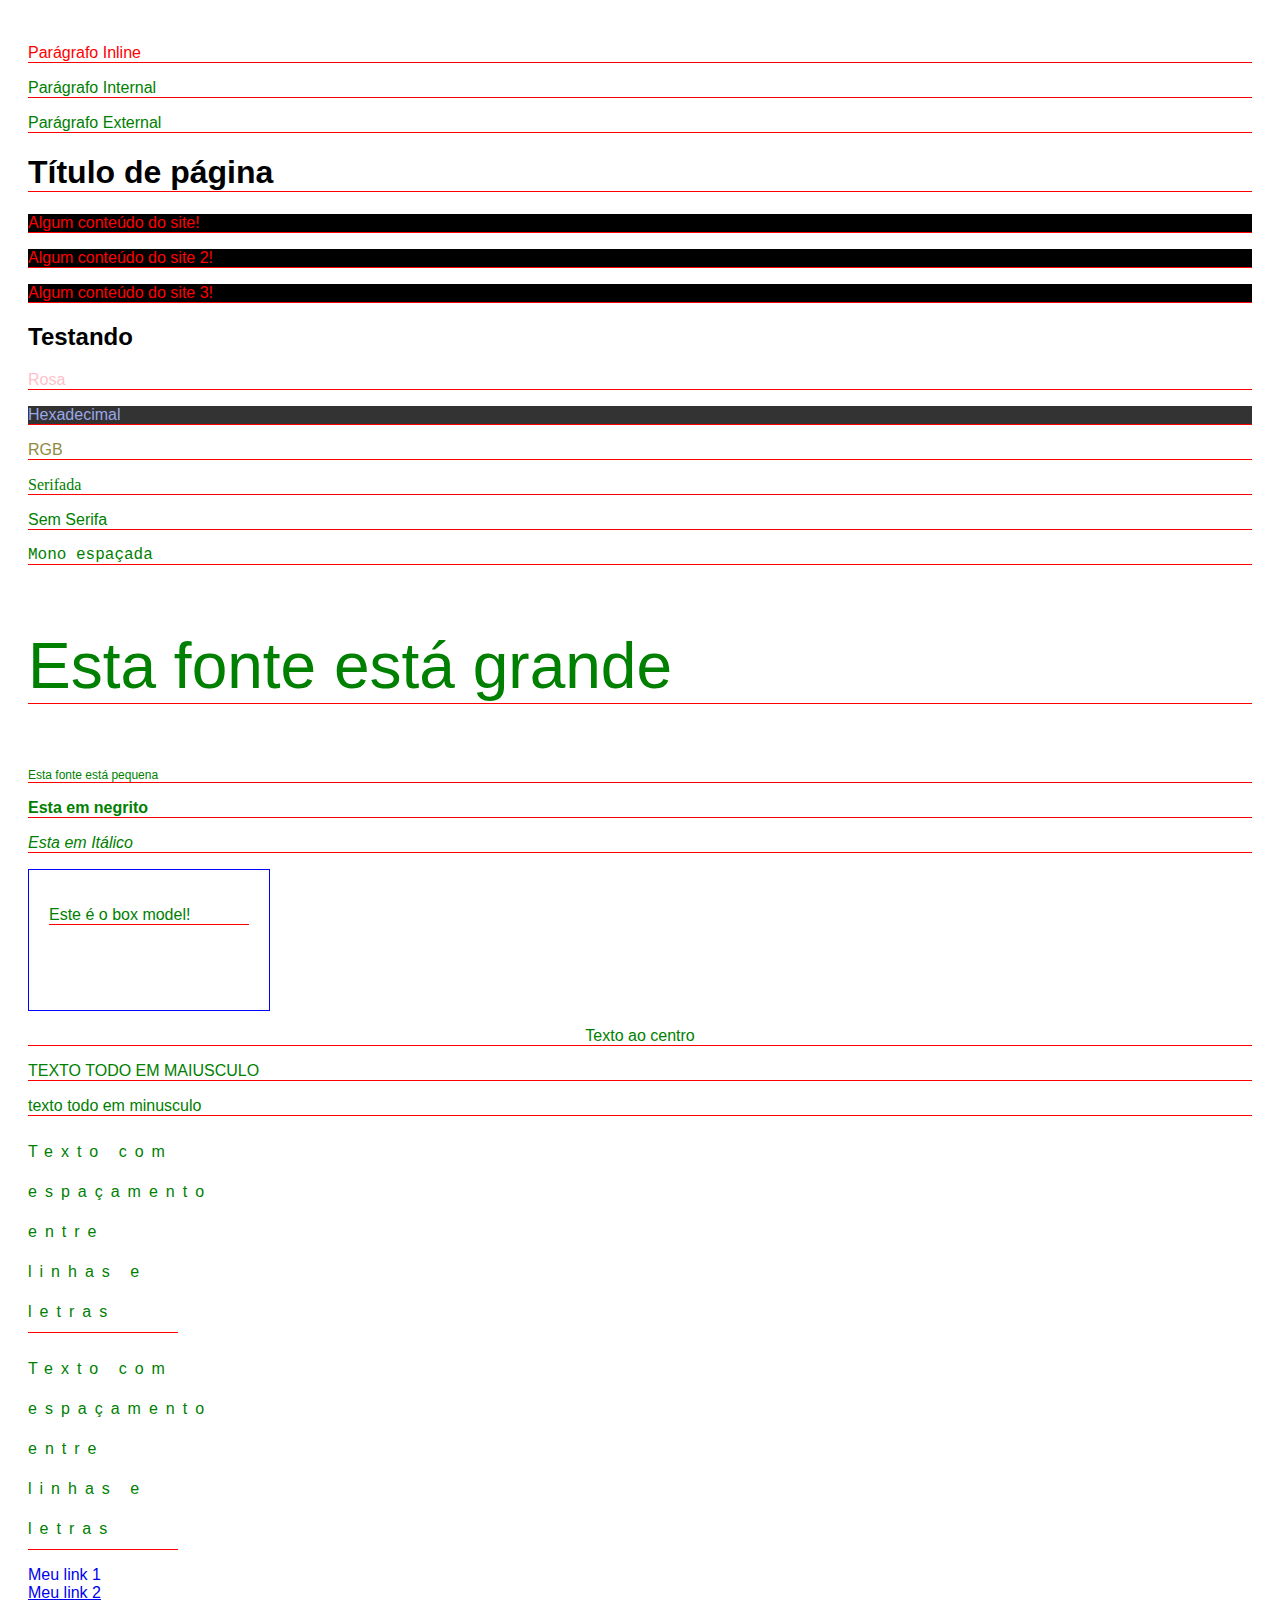
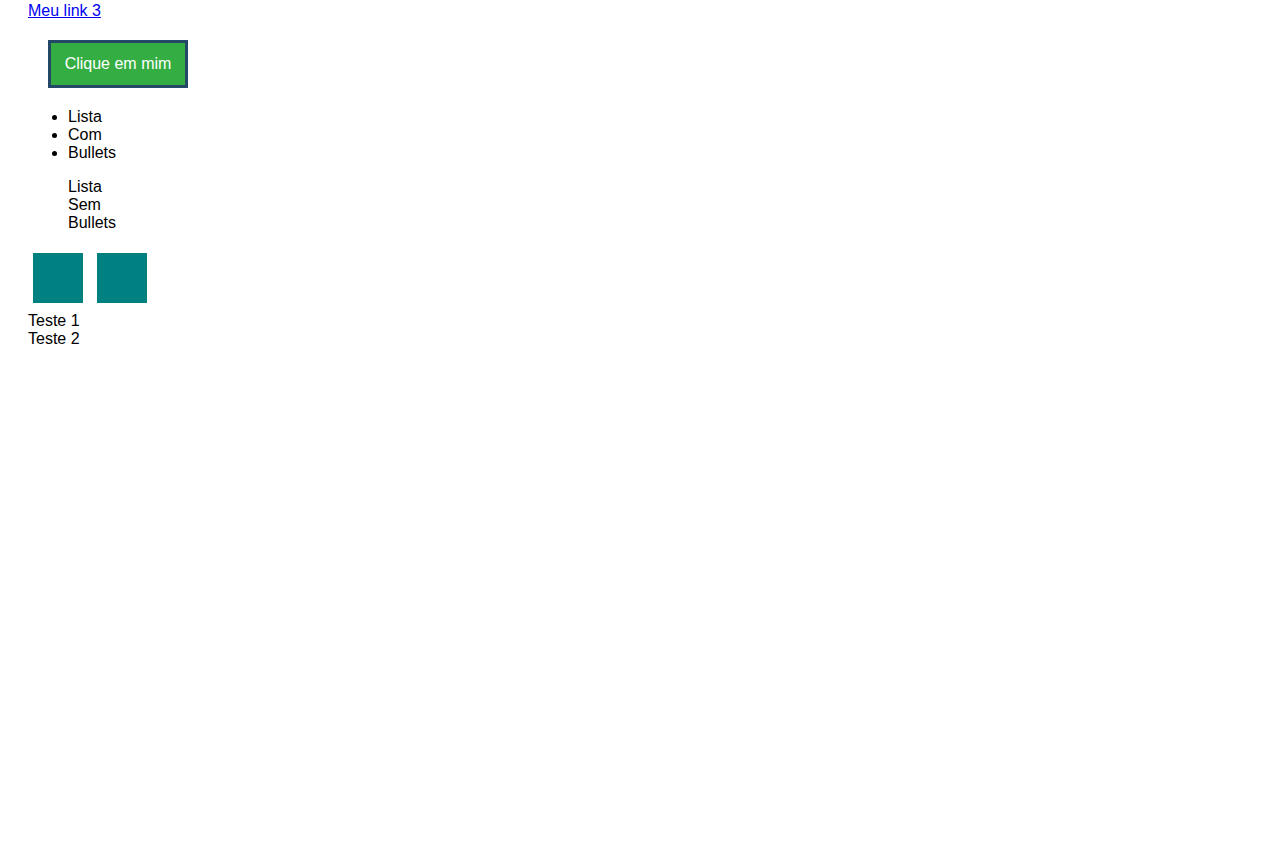
<file: Teoria/index.html>
<!DOCTYPE html>
<html lang="en">
<head>
    <meta charset="UTF-8">
    <meta name="viewport" content="width=device-width, initial-scale=1.0">
    <title>Teoria do CSS</title>
    <!-- <style>
        body {
            padding: 20px;
        }
        p {
            color: green;
        }
    </style> -->
    <link rel="stylesheet" href="styles2.css">    
</head>
<body>
    <p style="color: red;">Parágrafo Inline</p>
    <p>Parágrafo Internal </p> 
    <p>Parágrafo External</p>
    <!-- Classes e Ids -->   
    <h1 id="titulo-principal">Título de página</h1>
    <p class="meu-paragrafo">Algum conteúdo do site!</p>
    <p class="meu-paragrafo">Algum conteúdo do site 2!</p>
    <p class="meu-paragrafo">Algum conteúdo do site 3!</p>
    <h2>Testando</h2>
    <!-- Cores -->
    <p class="nome-da-cor">Rosa</p>
    <p class="hexa">Hexadecimal</p>
    <p class="rgb">RGB</p>
    <!-- Fontes -->
    <p class="serifada">Serifada</p>
    <p class="sem-serifa">Sem Serifa</p>
    <p class="mono-espacada">Mono espaçada</p>
    <!-- Size and weight -->
    <p class="tamanho-fonte-grande">Esta fonte está grande</p>
    <p class="tamanho-fonte-pequena">Esta fonte está pequena</p>
    <p class="peso-fonte">Esta em negrito</p>
    <p class="texto-italico">Esta em Itálico</p>
    <!-- Box Model -->
    <div class="box-model">
        <p>Este é o box model!</p>
    </div>
    <!-- Propriedades de texto -->
    <p class="alinhamento">Texto ao centro</p>
    <p class="transform-maiuscula">texto todo em maiusculo</p>
    <p class="transform-minuscula">TEXTO TODO EM MINUSCULO</p>
    <!-- Espaçamentos de linhas e letras -->
    <p class="espacamento-texto">Texto com espaçamento entre linhas e letras</p>
    <p class="espacamento-texto">Texto com espaçamento entre linhas e letras</p>
    <!-- Links -->
    <div>
        <a href="#" class="decoration">Meu link 1</a>
    </div>
    <div>
        <a href="https://www.google.com" class="visitado">Meu link 2</a>
    </div>
    <div>
        <a href="#" class="estilo-hover">Meu link 3</a>
    </div>
    <!-- Link em Button -->
    <div>
        <a href="#" class="btn">Clique em mim</a>
    </div>
    <!-- Listas -->
    <ul>
        <li>Lista</li>
        <li>Com</li>
        <li>Bullets</li>
    </ul>
    <ul class="sem-estilo">
        <li>Lista</li>
        <li>Sem</li>
        <li>Bullets</li>
    </ul>
    <!-- Display -->
    <div class="inline"></div>
    <div class="inline"></div>
    <span class="bloco">Teste 1</span>
    <span class="bloco">Teste 2</span>

</body>
</html>
</file>
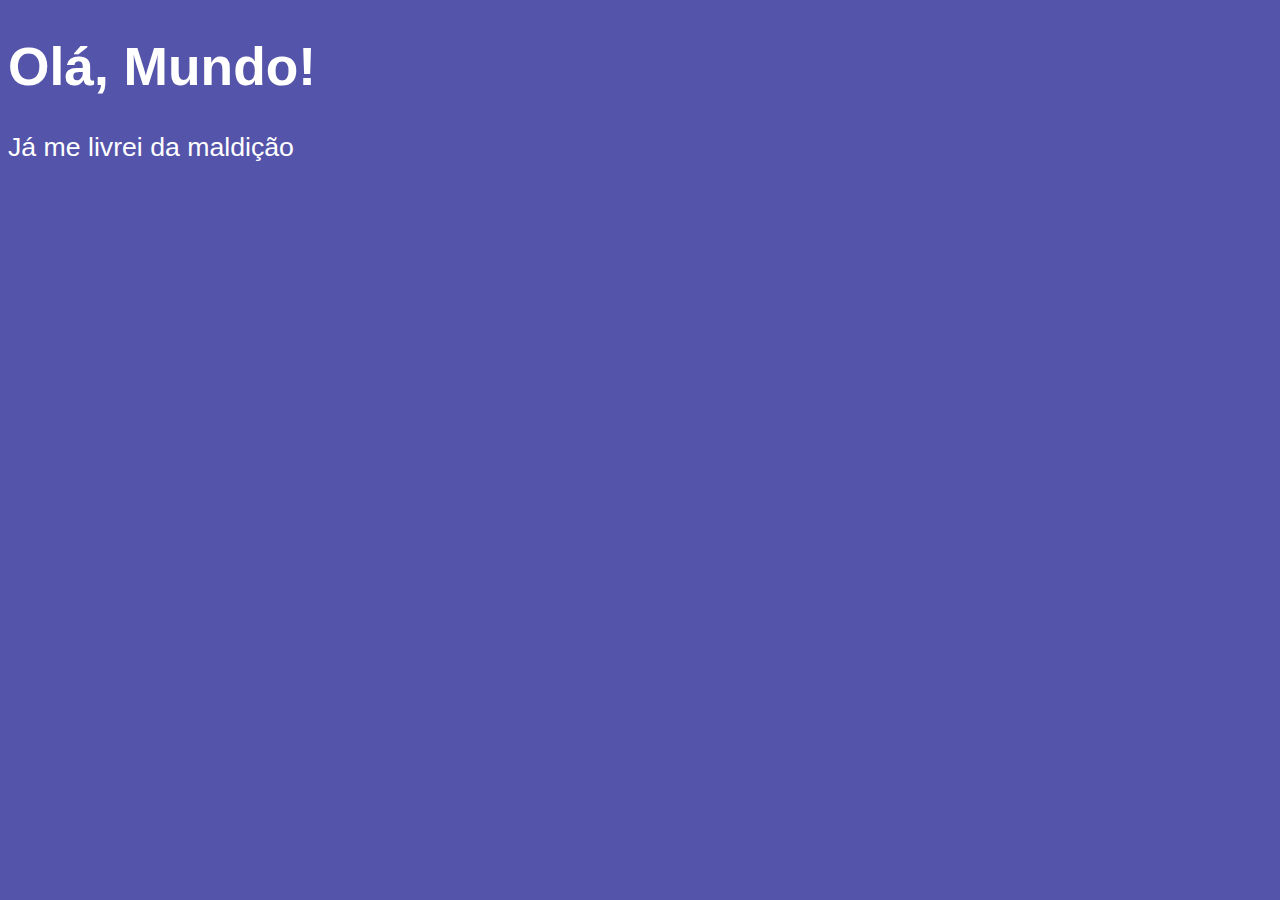
<file: Aula 04/ex001.html>
<!DOCTYPE html>
<html lang="pt-br">
<head>
    <meta charset="UTF-8">
    <meta name="viewport" content="width=device-width, initial-scale=1.0">
    <title>Meu primeiro programa</title>
    <style>
        body {
            background-color: rgb(84, 84, 170);
            color: white;
            font: normal 20pt Arial;
        }
        h1 {
            color: rgb(202, 216, 7)4, 184, 76);
        }
    </style>
</head>
<body>
   <h1>Olá, Mundo!</h1>
   <p>Já me livrei da maldição</p>
   <body>
   <script>
    window.alert('Minha primeira mensagem')
    window.confirm('Está gostando de javascript?') // janela botão ok e cancelar
    window.prompt('Qual é seu nome?') // vai perguntar o nome
   </script>
</body>
</html>
</file>
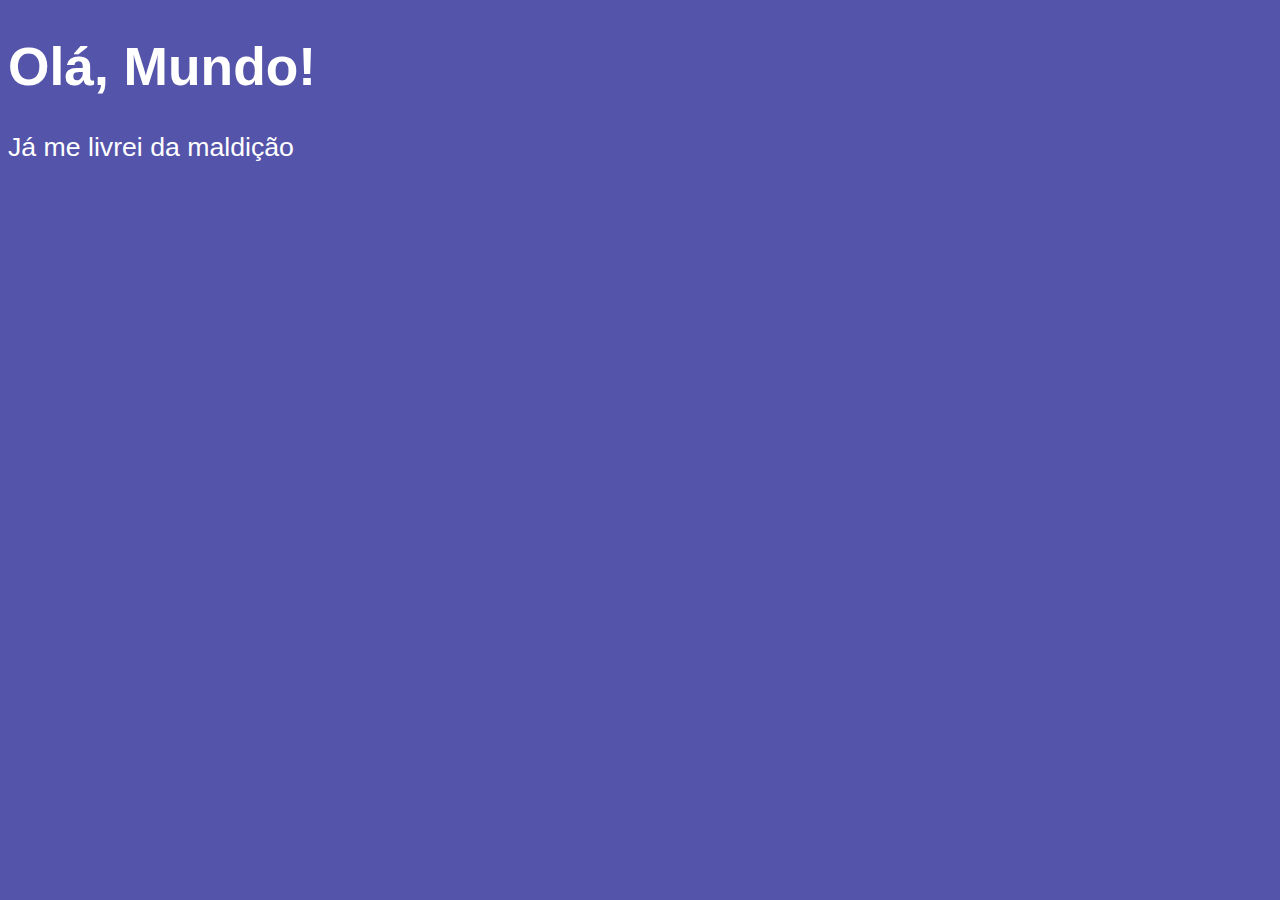
<file: Aula 06/ex002.html>
<!DOCTYPE html>
<html lang="pt-br">
<head>
    <meta charset="UTF-8">
    <meta name="viewport" content="width=device-width, initial-scale=1.0">
    <title>Meu primeiro programa</title>
    <style>
        body {
            background-color: rgb(84, 84, 170);
            color: white; /* comentário em CSS */
            font: normal 20pt Arial;
        }
        h1 {
            color: rgb(202, 216, 7)4, 184, 76);
        }
    </style>
</head>
<body>
   <h1>Olá, Mundo!</h1> <!-- comentário HTML -->
   <p>Já me livrei da maldição</p>
   <body>
   <script>
    var nome = window.prompt('Qual é seu nome?') // vai perguntar o nome
    window.alert('É um grande prazer te conhecer, ' + nome) // Concatenção//
   </script>
</body>
</html>
</file>
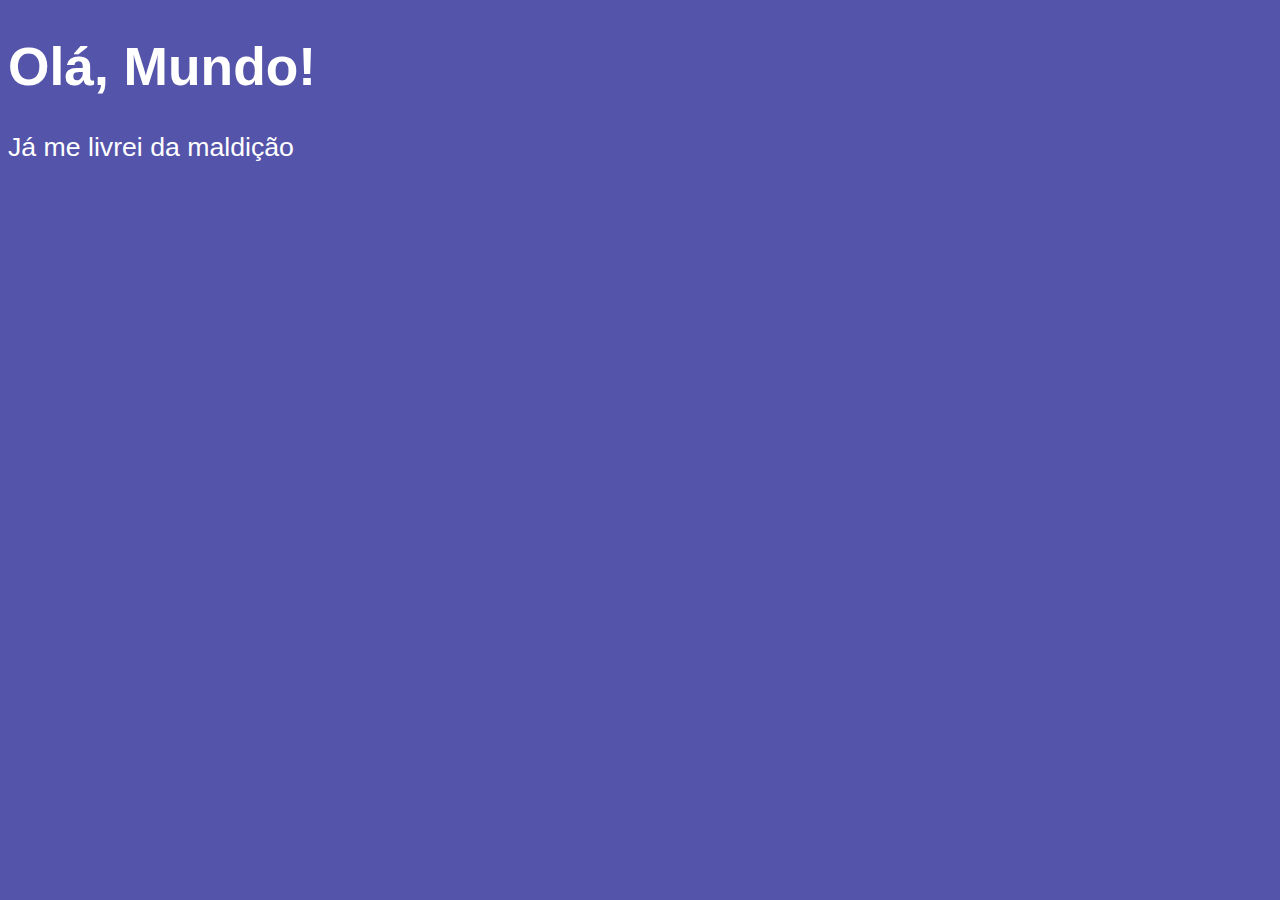
<file: Aula 06/ex003.html>
<!DOCTYPE html>
<html lang="pt-br">
<head>
    <meta charset="UTF-8">
    <meta name="viewport" content="width=device-width, initial-scale=1.0">
    <title>Meu primeiro programa</title>
    <style>
        body {
            background-color: rgb(84, 84, 170);
            color: white; /* comentário em CSS */
            font: normal 20pt Arial;
        }
        h1 {
            color: rgb(202, 216, 7)4, 184, 76);
        }
    </style>
</head>
<body>
   <h1>Olá, Mundo!</h1> <!-- comentário HTML -->
   <p>Já me livrei da maldição</p>
   <body>
   <script>
       var n1 = Number(window.prompt('Digite um número: ')) // string //
       var n2 = Number(window.prompt('Digite outro número: ')) // string //
       var s = n1 + n2
       window.alert(`A soma entre ${n1} e ${n2} é igual a ${s}`) // + é concatenação //
       // number + number para adição
       // string + string para concatenação
   </script>
</body>
</html>
</file>
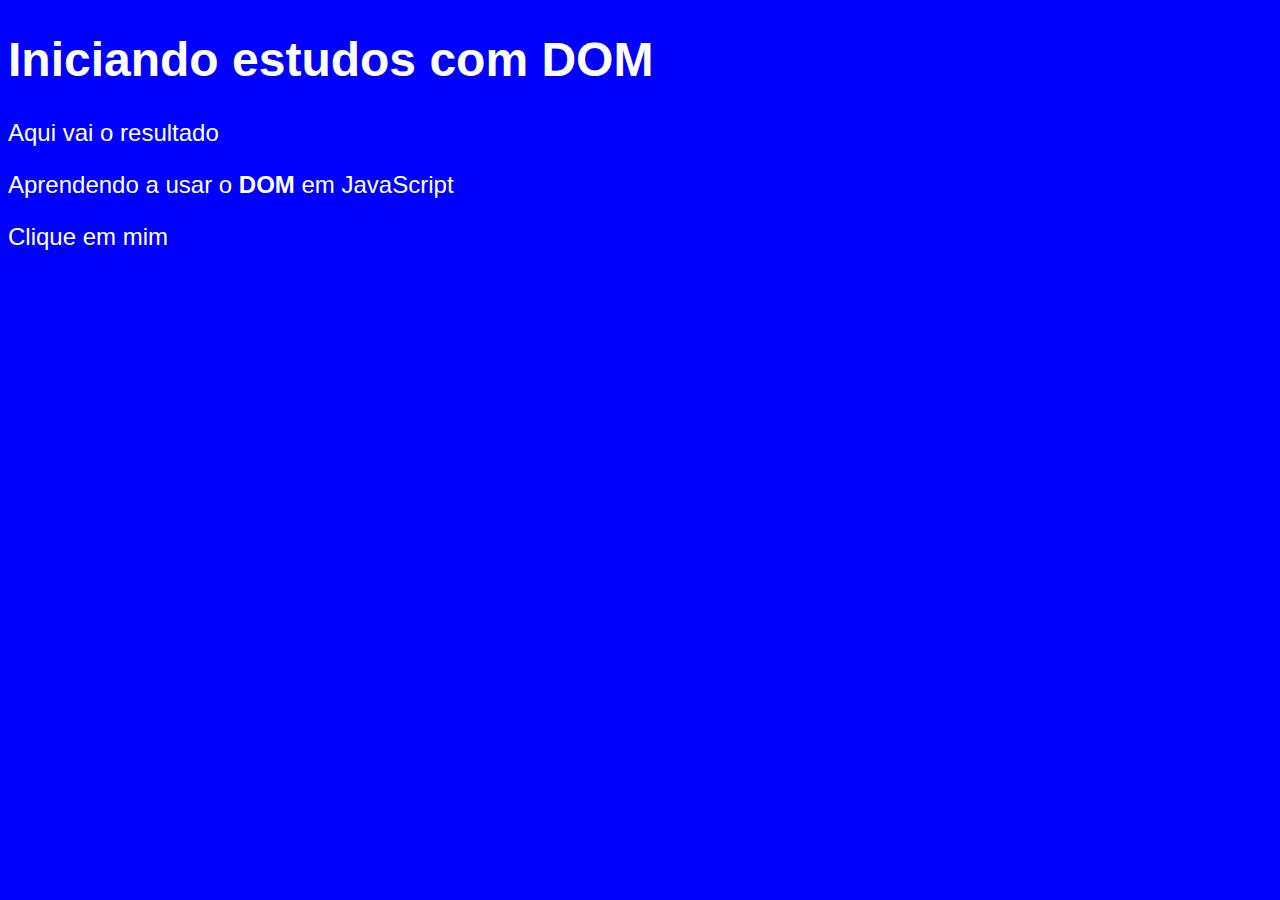
<file: Aula 06/ex005.html>
<!DOCTYPE html>
<html lang="pt-br">
<head>
    <meta charset="UTF-8">
    <meta name="viewport" content="width=device-width, initial-scale=1.0">
    <title>Primeiros passos com DOM</title>
    <style>
        body {
            background-color: blue;
            color: white;
            font: normal 18pt Arial;
        }
    </style>
</head>
<body>
    <h1>Iniciando estudos com DOM</h1>
    <p>Aqui vai o resultado</p>
    <p>Aprendendo a usar o <strong>DOM</strong> em JavaScript</p>
    <div>Clique em mim</div>
    <script>
        var corpo = window.document.body
        var p1 = window.document.getElementsByTagName('p')[0]

        
    </script>
</body>
</html>
</file>
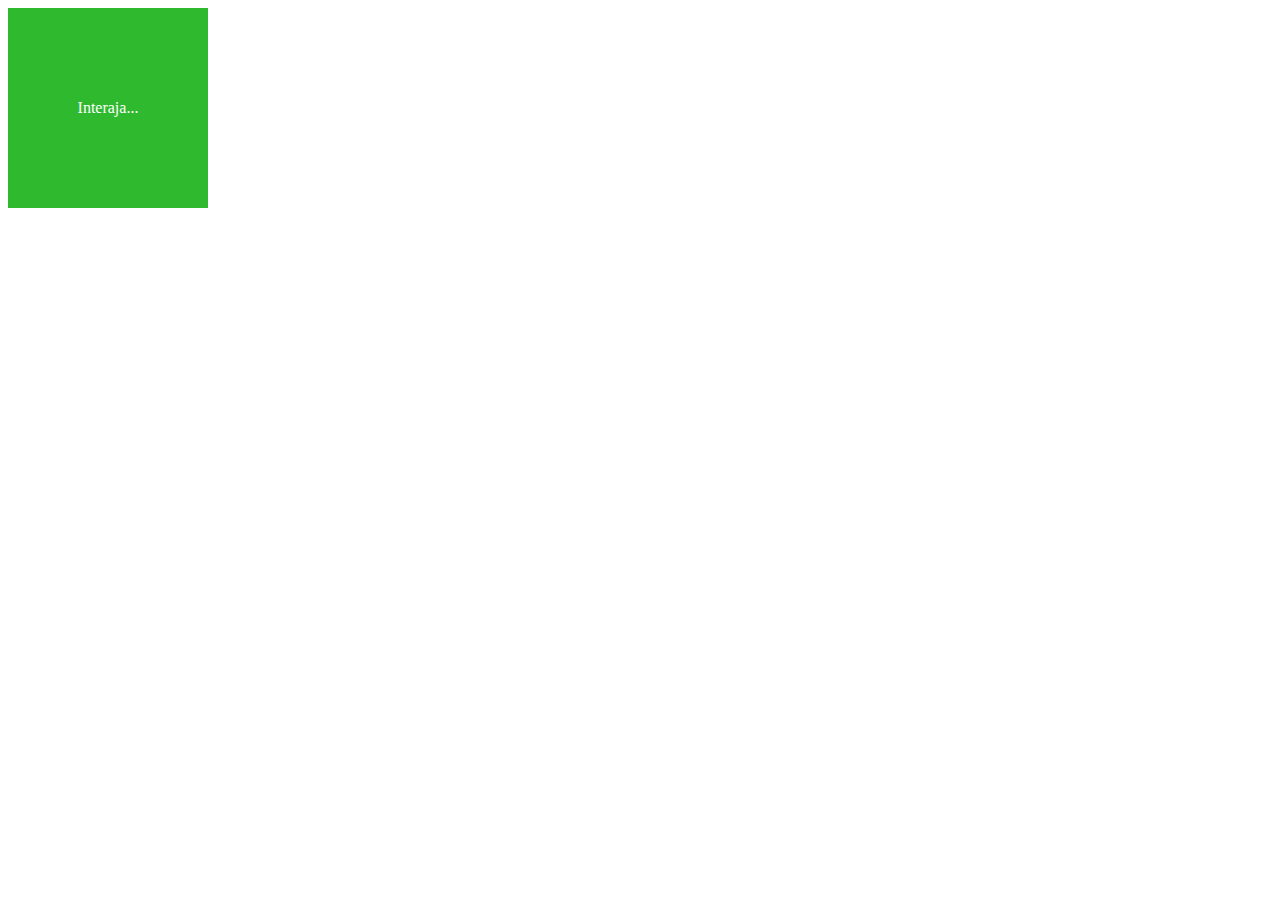
<file: Aula 10/ex006.html>
<!DOCTYPE html>
<html lang="pt-br">
<head>
    <meta charset="UTF-8">
    <meta name="viewport" content="width=device-width, initial-scale=1.0">
    <title>Eventos DOM</title>
    <style>
        div#area {
            background-color: rgb(47, 185, 47);
            color: white;
            width: 200px;  
            height: 200px;
            line-height: 200px;
            text-align: center;

        }
    </style>
</head>
<body>
    <div id="area">
         Interaja...   
    </div>

    <script>
        var area = window.document.getElementById('area')
        area.addEventListener('click' , clicar)
        area.addEventListener('mouseenter' , entrar)
        area.addEventListener('mouseout' , sair)
        
        function clicar() {
            area.innerText = 'clicou!'
            area.style.background = 'red'
        }    
        function entrar() {
             area.innerText = 'entrou!'
             area.style.background = 'yellow'
        }
        function sair() {
             area.innerText = 'saiu!'
             area.style.background = 'green'
        }
    </script>
</body>
</html>
</file>
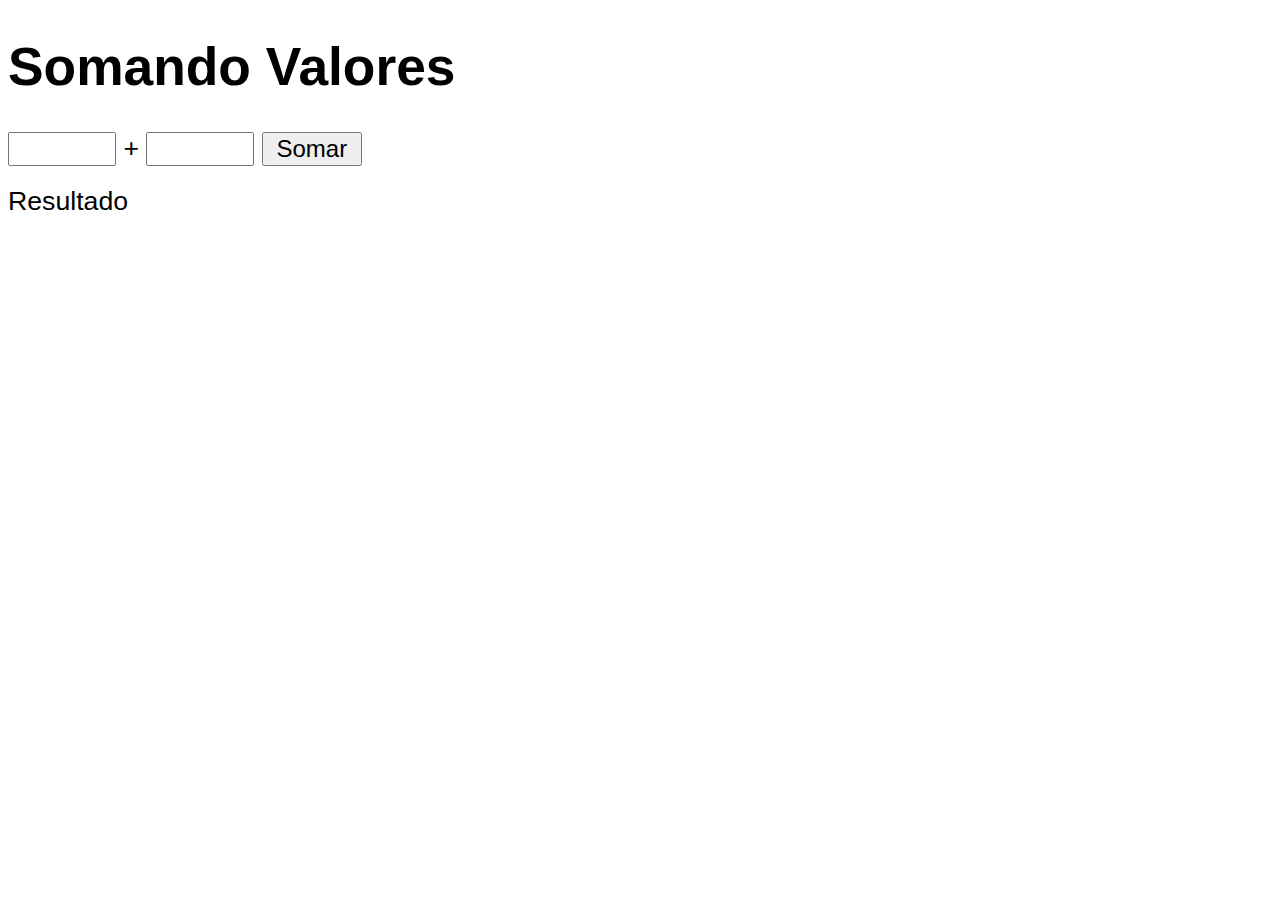
<file: Aula 10/ex007.html>
<!DOCTYPE html>
<html lang="pt-br">
<head>
    <meta charset="UTF-8">
    <meta name="viewport" content="width=device-width, initial-scale=1.0">
    <title>Somando Números</title>
    <style>
        body {
            font: normal 20pt Arial;
        }
        input {
            font: normal 18pt Arial;
            width: 100px;
        }
        div#res {
            margin-top: 20px;
        }
    </style>
</head>
<body>
    <h1>Somando Valores</h1>
    <input type="number" name="txtn1" id="txtn1"> + 
    <input type="number" name="txtn2" id="txtn2">
    <input type="button" value="Somar" onclick="somar()">
    <div id="res">Resultado</div>
    <script>
        function somar() {
            var tn1 = window.document.getElementById('txtn1')
            var tn2 = window.document.querySelector('input#txtn2')
            var res = window.document.getElementById('res')
            var n1 = Number(tn1.value)
            var n2 = Number(tn2.value)
            var s = n1 + n2
            res.innerHTML = `A soma entre ${n1} e ${n2} é igual a <strong>${s}</strong>`

        }
    </script>
</body>
</html>
</file>
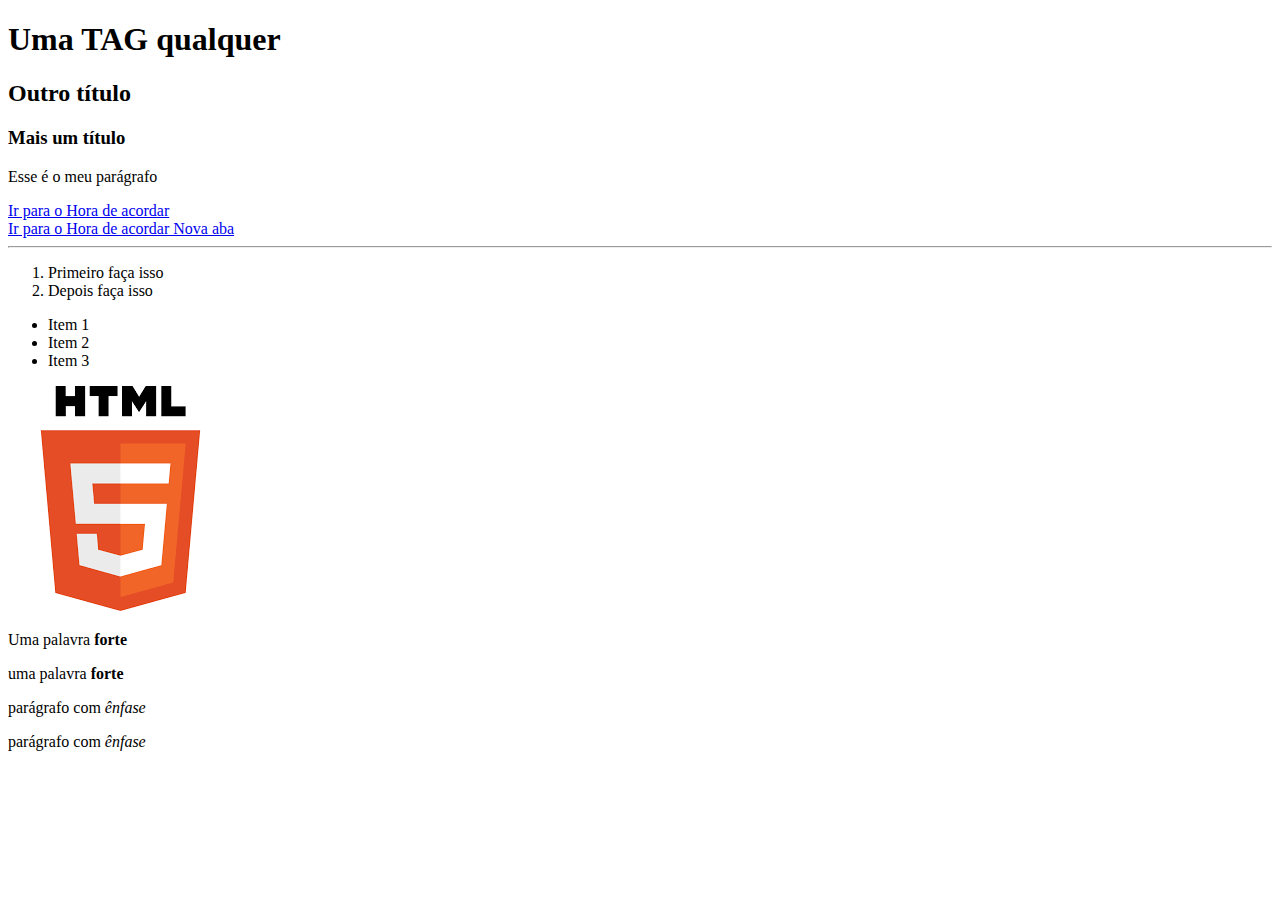
<file: Pratica/estrutura.html>
<!DOCTYPE html>
<html lang="en">
<head>
    <meta charset="UTF-8">
    <meta name="viewport" content="width=device-width, initial-scale=1.0">
    <title>Minha estrutura HTML</title>
</head>
<body>
    <!-- Headings -->
    <h1>Uma TAG qualquer</h1>
    <h2>Outro título</h2>
    <h3>Mais um título</h3>
    <!-- Parágrafos -->
    <p>Esse é o meu parágrafo</p>
    <!-- Tag de links -->
    <div>
    <a href="https://www.horadeacordar.com.br">Ir para o Hora de acordar</a>
    <br />
    </div>
    <div> 
    <a href="https://www.horadeacordar.com.br" target="_blank">
        Ir para o Hora de acordar Nova aba</a>
    </div>  
    <!-- Quebras de linha -->
    <hr />
    <!-- Listas -->
    <ol>
        <li>Primeiro faça isso</li>
        <li>Depois faça isso</li>
    </ol>
    <ul>
       <li>Item 1</li> 
       <li>Item 2</li>
       <li>Item 3</li>
    </ul>
    <!-- Imagens -->
    <img src="[data-uri]" 
    alt="Logo do HTML">
    <!-- Texto em negrito -->
    <p>
        Uma palavra 
        <b>forte</b>
    </p>
    <p>
        uma palavra
        <strong>forte</strong>
    </p>
    <!-- Texto em itálico-->
    <p>
        parágrafo com
        <i>ênfase</i>
    <p>
        parágrafo com 
        <em>ênfase</em>
        
    </p>    
    </p>


</body>
</html>
</file>
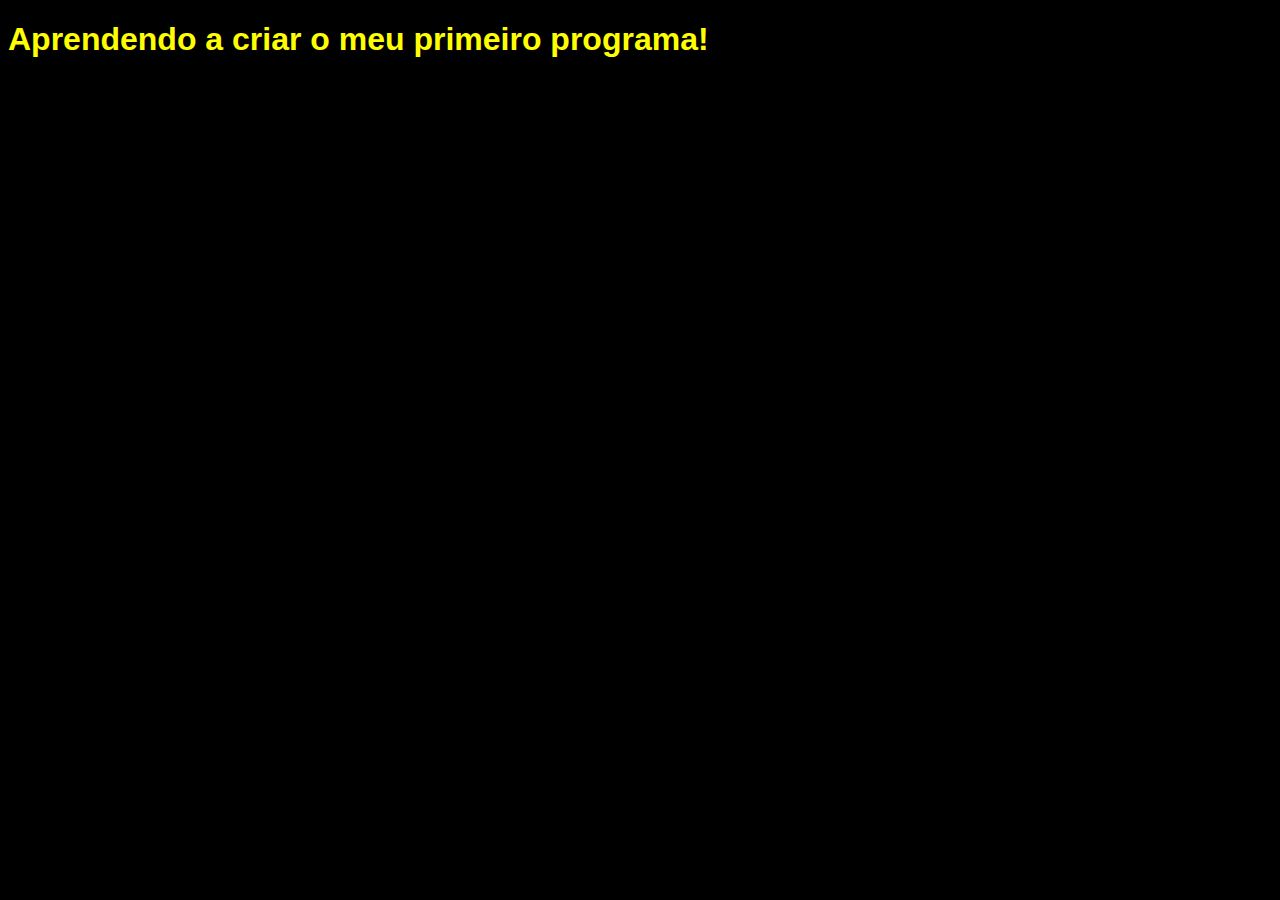
<file: Pratica/test001.html>
<!DOCTYPE html>
<html lang="pt-br">
<head>
    <meta charset="UTF-8">
    <meta name="viewport" content="width=device-width, initial-scale=1.0">
    <title>Meu Primeiro programa</title>
    <style>
         body {
            background-color: black;
            color: white;
            font: normal 12pt Arial;
         }
         h1 {
            color: yellow;
         }
    </style>
</head>
<body>
    <h1> Aprendendo a criar o meu primeiro programa!</h1>
</body>
<script>
    window.alert('Clique em Ok para continuar')
    var nome = window.prompt(`Qual é o seu nome?`)
</script>
</html>
</file>
<file: Teoria/styles2.css>
body {
    padding: 20px;
    padding-bottom: 500px;
}

p {
    color: green;
}

/* Classes e Ids */
.meu-paragrafo {
    background-color: black;
    color: red;
}

#título-principal {
    background-color: yellow;
    color: black;
    padding: 10px;
    font-family: Helvetica;
}

/* Elementos da página, listas */
* {
    font-family: Arial;
}

p, h1 {
    border-bottom: 1px solid red;
}

/* Cores */
.nome-da-cor {
    color: pink;
}

.hexa {
    color: #99a8e9;
    background-color: #333;
}

.rgb {
    color: rgb(145, 138, 62);
}

/* Fontes */
.serifada {
    font-family: Georgia;
}

.sem-serifa {
    font-family: Helvetica;
}

.mono-espacada {
    font-family: 'Courier New';
}

/* Size e weight */
.tamanho-fonte-grande {
    font-size: 64px;
}

.tamanho-fonte-pequena {
    font-size: 12px;
}

.peso-fonte {
    font-weight: 700;
}

.texto-italico {
    font-style: italic;
}

/* Box Model */
.box-model {
    width: 200px;
    height: 100px;
    border: 1px solid blue;
    padding: 20px;

}

/* Propriedades de texto */
.alinhamento {
    text-align: center;
}

.transform-minuscula {
    text-transform: lowercase;
}

.transform-maiuscula {
    text-transform: uppercase;
}

/* Espaçamento de linhas e letras */
.espacamento-texto {
    width: 150px;
    line-height: 40px;
    letter-spacing: 8px;
}

/* Links */
.decoration {
    text-decoration: none;
}

.visitado:visited {
    color: orange;
}

.estilo-hover:hover {
    background-color: blue;
}

/* Links em button */
.btn {
    background-color: #34ae43;
    border: 3px solid #234966;
    color: #fff;
    text-decoration: none;
    display: block;
    width: 120px;
    padding: 12px 7px;
    text-align: center;
    margin: 20px;
}

.btn:hover {
    background-color: #234966;
    transition: 0.5s;
}

/* List */
.sem-estilo {
    list-style: none;
}

/* Display */
.inline {
    width: 50px;
    height: 50px;
    background-color: teal;
    margin: 5px;
    display: inline-block;
}

.bloco {
    display: block;
}

.hidden {
    display: none;
}
</file>
